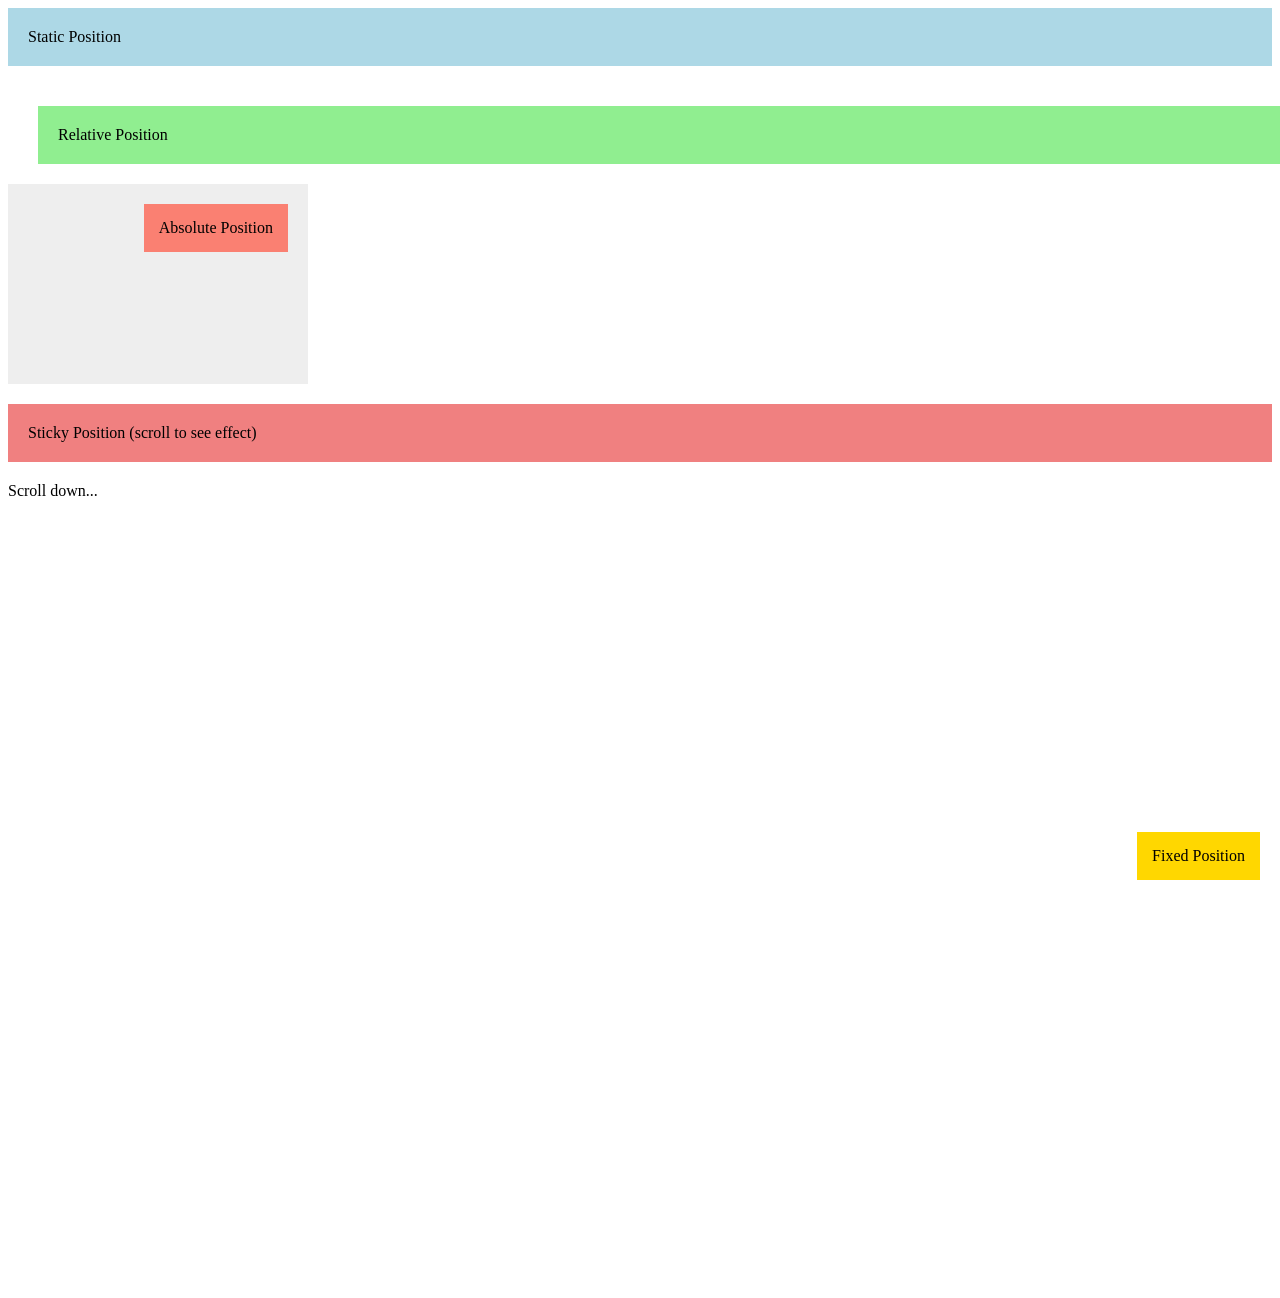
<file: Classes/css-positions.html>
<!DOCTYPE html>
<html>
<head>
  <style>

    /* STATIC */
    .static-box {
      position: static; /* default */
      background: lightblue;
      padding: 20px;
      margin-bottom: 20px;
    }

    /* RELATIVE */
    .relative-box {
      position: relative;
      top: 20px;   /* moves down */
      left: 30px;  /* moves right */
      background: lightgreen;
      padding: 20px;
      margin-bottom: 40px;
    }

    /* ABSOLUTE */
    .parent {
      position: relative; /* important for absolute child */
      width: 300px;
      height: 200px;
      background: #eee;
      margin-bottom: 20px;
    }

    .absolute-box {
      position: absolute;
      top: 20px;
      right: 20px;
      background: salmon;
      padding: 15px;
    }

    /* FIXED */
    .fixed-box {
      position: fixed;
      bottom: 20px;
      right: 20px;
      background: gold;
      padding: 15px;
    }

    /* STICKY */
    .sticky-box {
      position: sticky;
      top: 0; /* sticks at the top when scroll reaches */
      background: lightcoral;
      padding: 20px;
      margin-bottom: 20px;
    }

  </style>
</head>

<body>

  <div class="static-box">Static Position</div>

  <div class="relative-box">Relative Position</div>

  <div class="parent">
    <div class="absolute-box">Absolute Position</div>
  </div>

  <div class="sticky-box">Sticky Position (scroll to see effect)</div>

  <p style="height: 800px;">Scroll down...</p>

  <div class="fixed-box">Fixed Position</div>

</body>
</html>
</file>
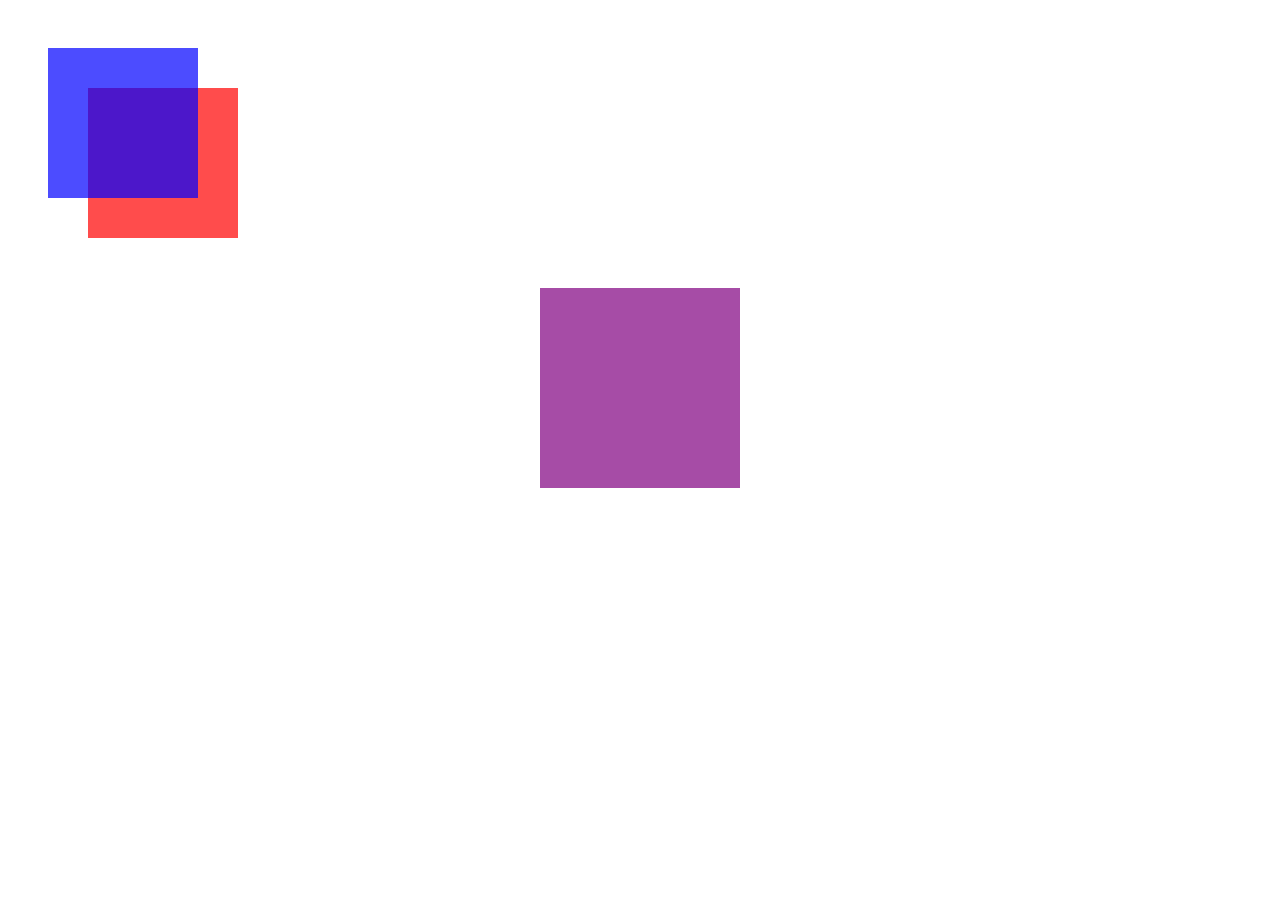
<file: Classes/hover.html>
<!DOCTYPE html>
<html lang="en">
<head>
  <meta charset="UTF-8">
  <title>CSS Concepts Demo</title>

  <style>
    /* ----------- Background Image Example ----------- */
    .banner {
      width: 100%;
      height: 250px;
      background-image: url('https://picsum.photos/800/300'); /* random image */
      background-size: cover;
      background-position: center;
      position: relative; /* parent for absolute children */
    }

    /* ---------- Position + Z-index Example ---------- */
    .box1 {
      width: 150px;
      height: 150px;
      background: rgba(0, 0, 255, 0.7);
      position: absolute;   /* positioned inside banner */
      top: 40px;
      left: 40px;
      z-index: 2;           /* appears on top */
    }

    .box2 {
      width: 150px;
      height: 150px;
      background: rgba(255, 0, 0, 0.7);
      position: absolute;
      top: 80px;
      left: 80px;
      z-index: 1;           /* appears behind box1 */
    }

    /* -------- Opacity + Transition + Hover (pseudo class) -------- */
    .hover-card {
      width: 200px;
      height: 200px;
      background: purple;
      margin: 30px auto;
      opacity: 0.7;                /* slightly transparent */
      transition: all 0.5s ease;   /* smooth animation */
    }

    .hover-card:hover {
      opacity: 1;                  /* full visibility on hover */
      transform: scale(1.1);       /* zoom effect */
    }
  </style>
</head>

<body>

  <!-- Background image section -->
  <div class="banner">
    <div class="box1"></div> <!-- highest z-index -->
    <div class="box2"></div> <!-- behind box1 -->
  </div>

  <!-- Transition + Opacity + Hover -->
  <div class="hover-card"></div>

</body>
</html>
</file>
